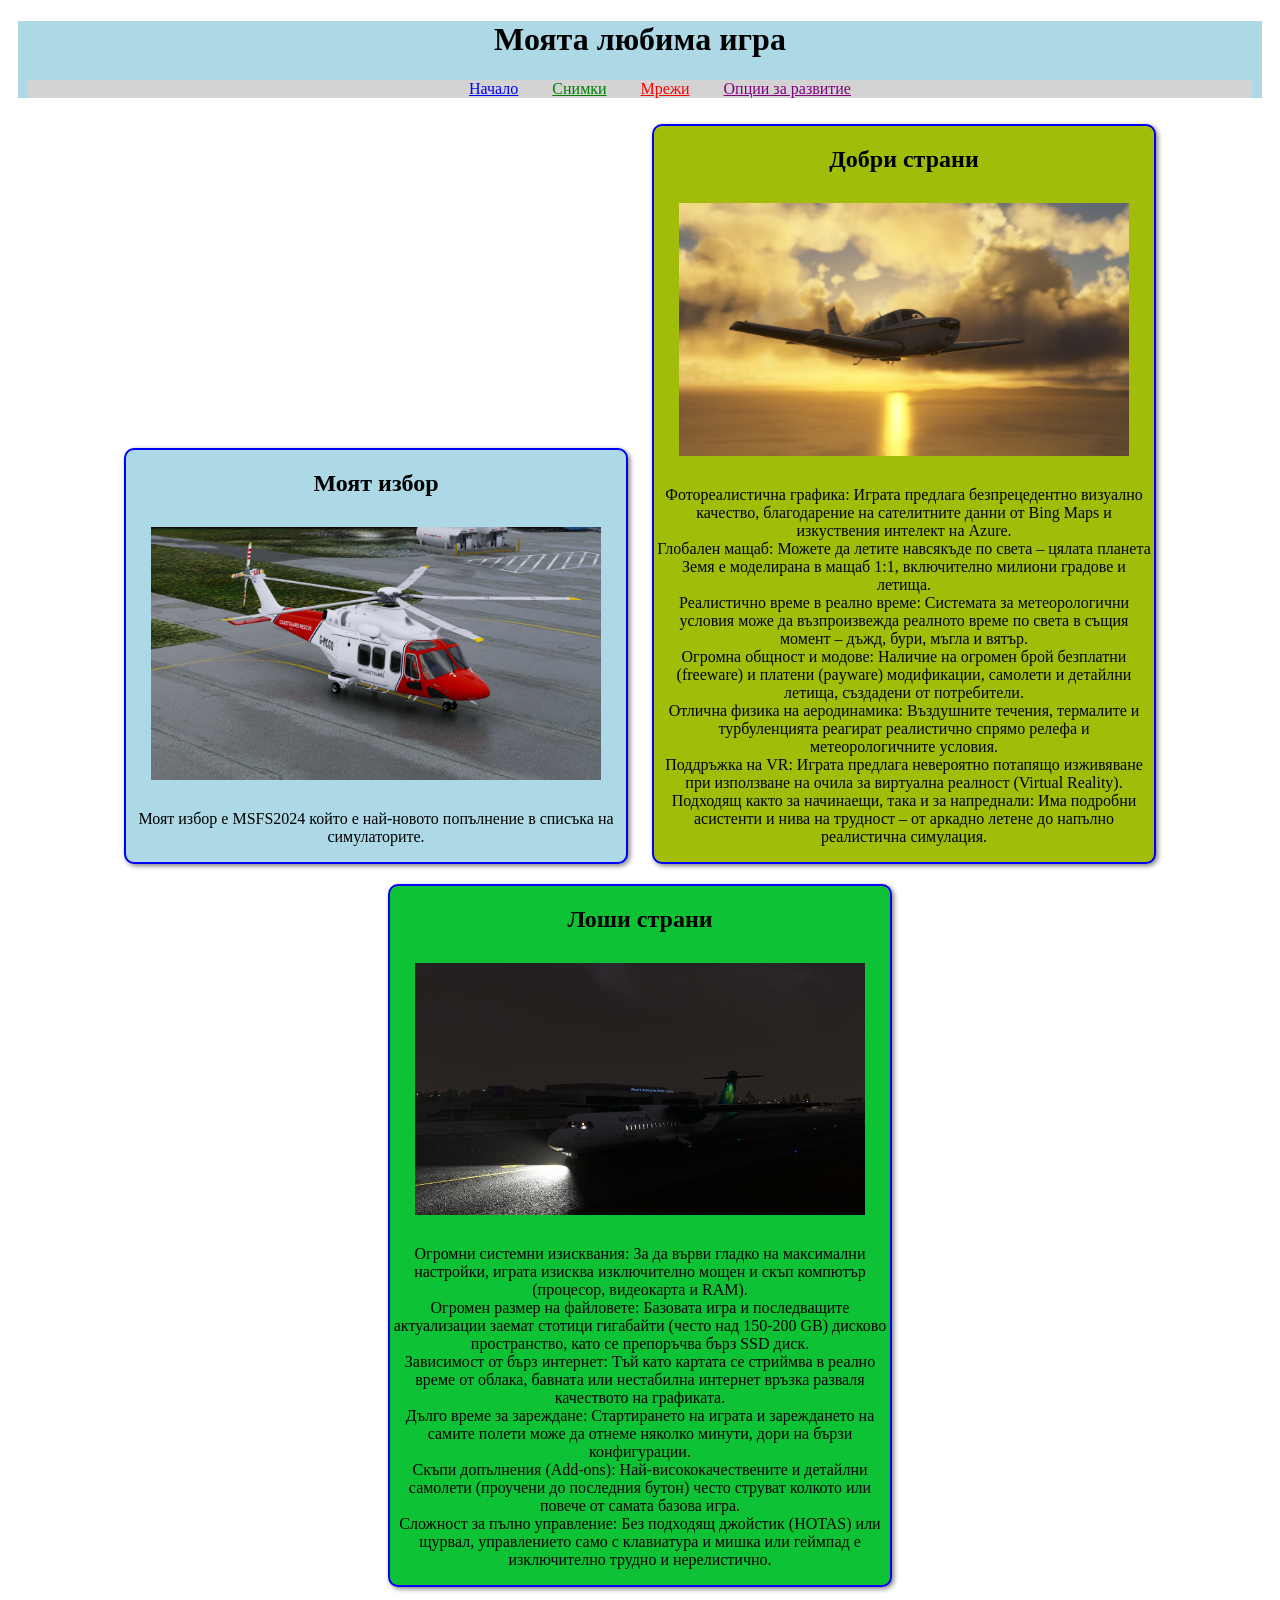
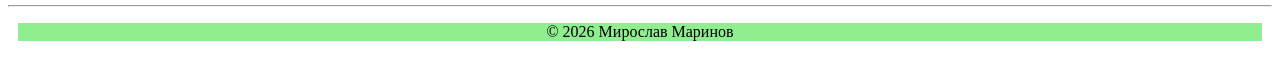
<file: index.html>
<!DOCTYPE html>
<html lang="en">
<head>
    <meta charset="UTF-8">
    <meta name="viewport" content="width=device-width, initial-scale=1.0">
    <title>Любима игра</title>
    <link rel="icon" type="image/x-icon" href="img/4.jpg">
    <link rel="stylesheet" href="styleindex.css"> 
    <style>
        section {
    text-align: center;
        }
        footer {
    text-align: center;
}
    </style>
</head>
<body>
    <header style="background:lightblue; margin:10px;">
        <h1 style="text-align: center;">Моята любима игра</h1>
        <nav style="background:lightgray; margin:10px;">
            <ul>
                <li>
                    <a href="index.html" style="color:blue;">Начало</a>
                </li>
                <li>
                    <a href="page2.html" style="color:green;">Снимки</a>
                </li>
                <li>
                    <a href="page3.html" style="color:red;">Мрежи</a>
                </li>
                <li>
                    <a href="page4.html" style="color:purple;">Опции за развитие</a>
                </li>
            </ul>
        </nav>
    </header>

    <section>
        <div class="div1">
            <h1>Моят избор</h1>
            <img src="img/heli1.png" style=" width: 450px;
    height: auto;
    margin: 10px;
    display:inline-block;" class="img1" src="[data-uri]">
            <p>Моят избор е MSFS2024 който е най-новото попълнение в списъка на симулаторите.</p>
        </div>
        <div class="div2">
            <h1>Добри страни</h1>
            <img src="img/plane1g.png" style=" width: 450px;
    height: auto;
    margin: 10px;
    display:inline-block;" alt="plane1g" class="img2">
            <p>Фотореалистична графика: Играта предлага безпрецедентно визуално качество, благодарение на сателитните данни от Bing Maps и изкуствения интелект на Azure.
                <br>
               Глобален мащаб: Можете да летите навсякъде по света – цялата планета Земя е моделирана в мащаб 1:1, включително милиони градове и летища.
                <br>
               Реалистично време в реално време: Системата за метеорологични условия може да възпроизвежда реалното време по света в същия момент – дъжд, бури, мъгла и вятър.
                <br>
               Огромна общност и модове: Наличие на огромен брой безплатни (freeware) и платени (payware) модификации, самолети и детайлни летища, създадени от потребители.
                <br>
               Отлична физика на аеродинамика: Въздушните течения, термалите и турбуленцията реагират реалистично спрямо релефа и метеорологичните условия.
                <br>
               Поддръжка на VR: Играта предлага невероятно потапящо изживяване при използване на очила за виртуална реалност (Virtual Reality).
                <br>
               Подходящ както за начинаещи, така и за напреднали: Има подробни асистенти и нива на трудност – от аркадно летене до напълно реалистична симулация.</p>
        </div>
        <div  style=" width: 500px;
    height: auto;
    margin: 10px;
    display:inline-block;" class="div3">
            <h1>Лоши страни</h1>
            <img src="img/atr.png" alt="plane1b" class="img3" style=" width: 450px;
    height: auto;
    margin: 10px;
    display:inline-block;">
            <p>Огромни системни изисквания: За да върви гладко на максимални настройки, играта изисква изключително мощен и скъп компютър (процесор, видеокарта и RAM). <br> Огромен размер на файловете: Базовата игра и последващите актуализации заемат стотици гигабайти (често над 150-200 GB) дисково пространство, като се препоръчва бърз SSD диск.
                <br>
               Зависимост от бърз интернет: Тъй като картата се стриймва в реално време от облака, бавната или нестабилна интернет връзка разваля качеството на графиката.
                <br>
               Дълго време за зареждане: Стартирането на играта и зареждането на самите полети може да отнеме няколко минути, дори на бързи конфигурации.
                <br>
               Скъпи допълнения (Add-ons): Най-висококачествените и детайлни самолети (проучени до последния бутон) често струват колкото или повече от самата базова игра.
                <br>
               Сложност за пълно управление: Без подходящ джойстик (HOTAS) или щурвал, управлението само с клавиатура и мишка или геймпад е изключително трудно и нерелистично.
            </p>
        </div>
    </section>
    <hr>
    <footer style="background:lightgreen; margin:10px;">
    <p>© 2026 Мирослав Маринов</p>
    </footer>
</body>
</html>
</file>
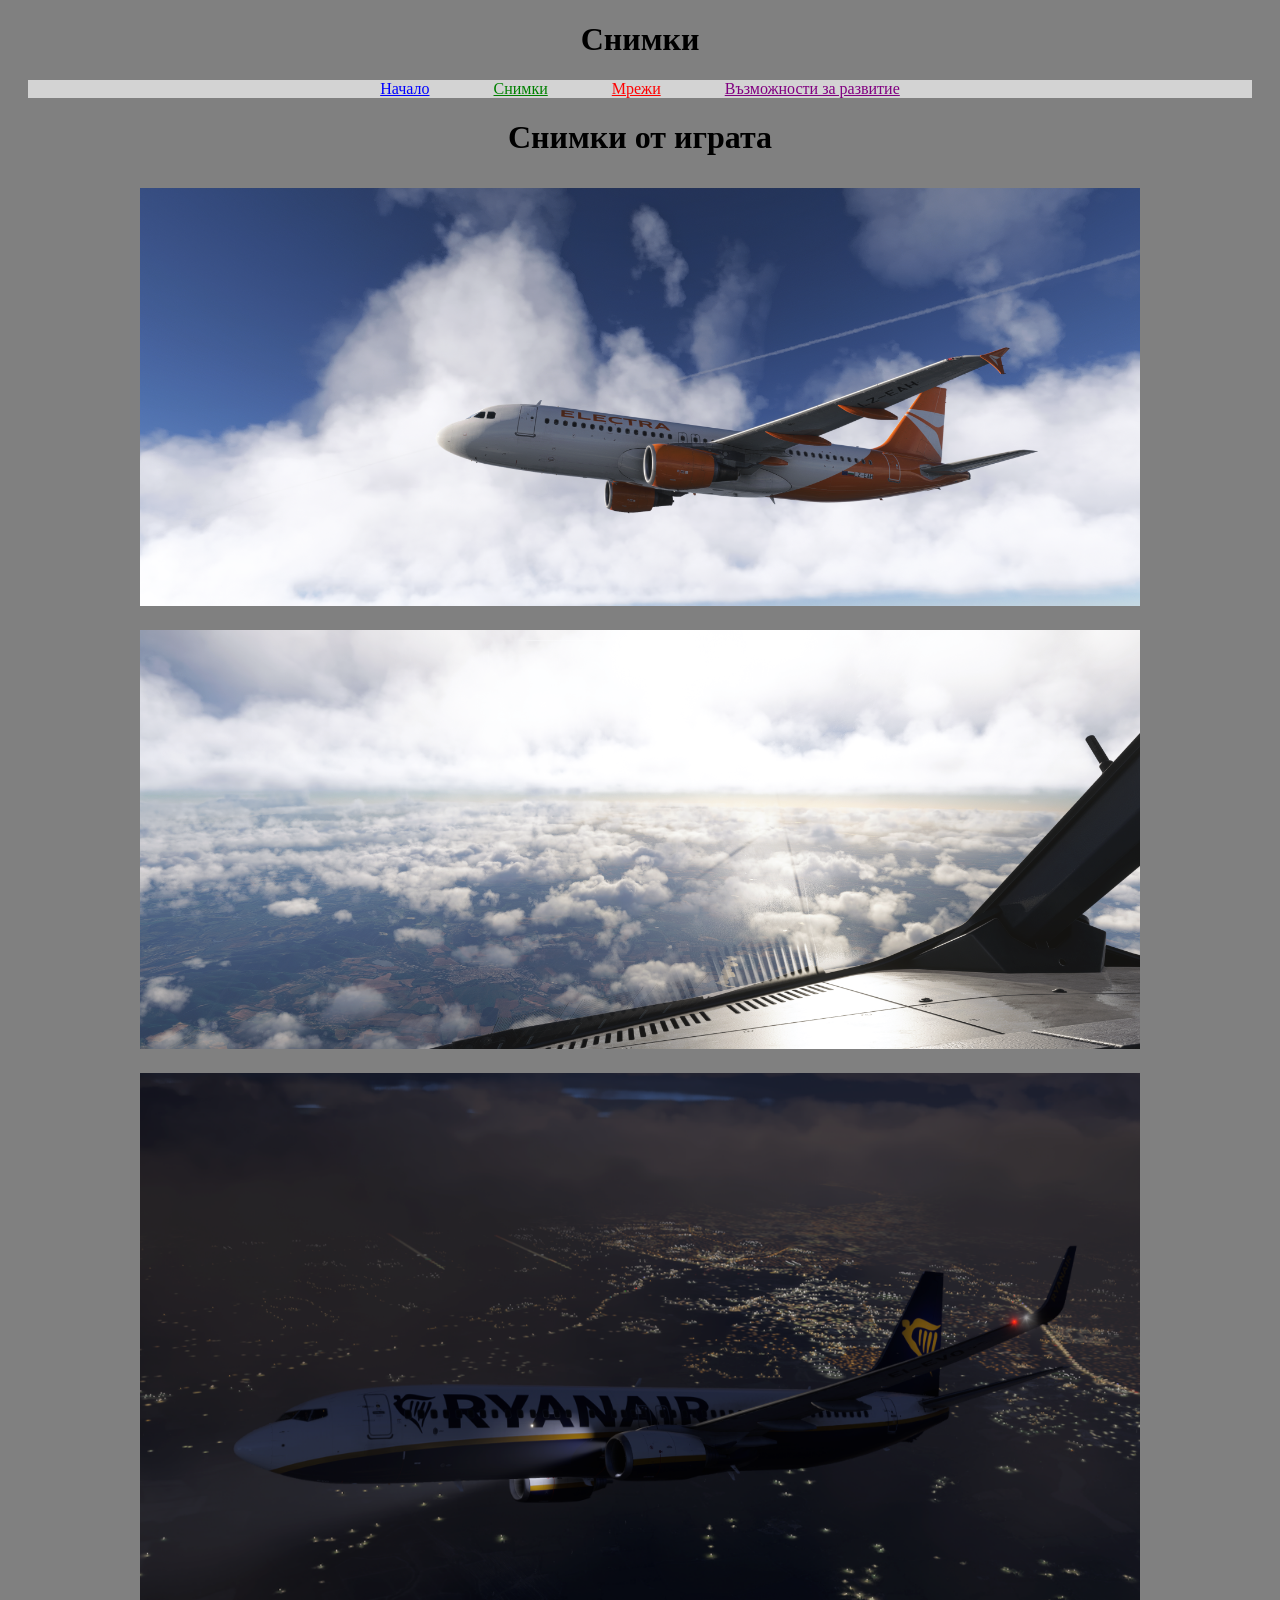
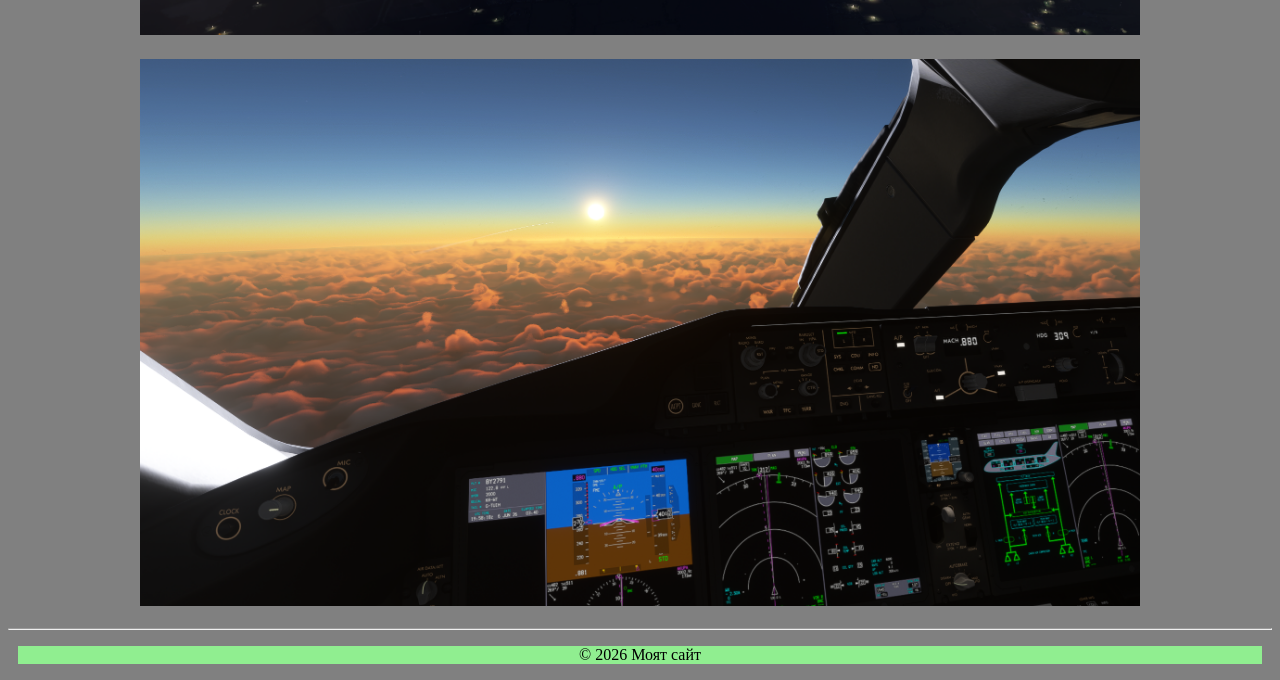
<file: page2.html>
<!DOCTYPE html>
<html lang="en">
<head>
    <meta charset="UTF-8">
    <meta name="viewport" content="width=device-width, initial-scale=1.0">
    <title>Снимки</title>
    <link rel="icon" type="image/x-icon" href="img/4.jpg">
    <link rel="stylesheet" href="style2.css">
    <style>
        div {
            text-align: center;
        }
        section {
            text-align: center;
        }
        footer {
            text-align: center;
            }
    </style> 
</head>
<body style="background:grey;">
    <header style="margin:10px;">
        <h1 style="text-align: center;">Снимки</h1>
        <nav style="background:lightgray; margin:10px;">
            <ul style="text-align: center; list-style-type:none; padding:0;">
                <li>
                    <a href="index.html" style="color:blue;     display: inline;margin:15px">Начало</a>
                </li>
                <li>
                    <a href="page2.html" style="color:green;    display: inline;margin:15px">Снимки</a>
                </li>
                <li>
                    <a href="page3.html" style="color:red;    display: inline;margin:15px">Мрежи</a>
                </li>
                <li>
                    <a href="page4.html" style="color:purple;    display: inline; margin:15px">Възможности за развитие</a>
                </li>
            </ul>
        </nav>
    </header>

    <h1 style="text-align: center;">
        Снимки от играта
    </h1>
   <section style="text-align: center;">
        <div>
            <img src="img/Electra1.png" class="img1" alt="Electra1">
        </div>

        <div><img src="img/electra2.png" class="img2" alt="Electra2"></div>

        <img src="img/ryr.png" class="img3" alt="RYR">
        <img src="img/cockpit.png" class="img4" alt="Cockpit">
    </section>
    <hr>
    <footer style="background:lightgreen; margin:10px; text-align: center;">
    <p>© 2026 Моят сайт</p>
    </footer>
</body>
</html>
</file>
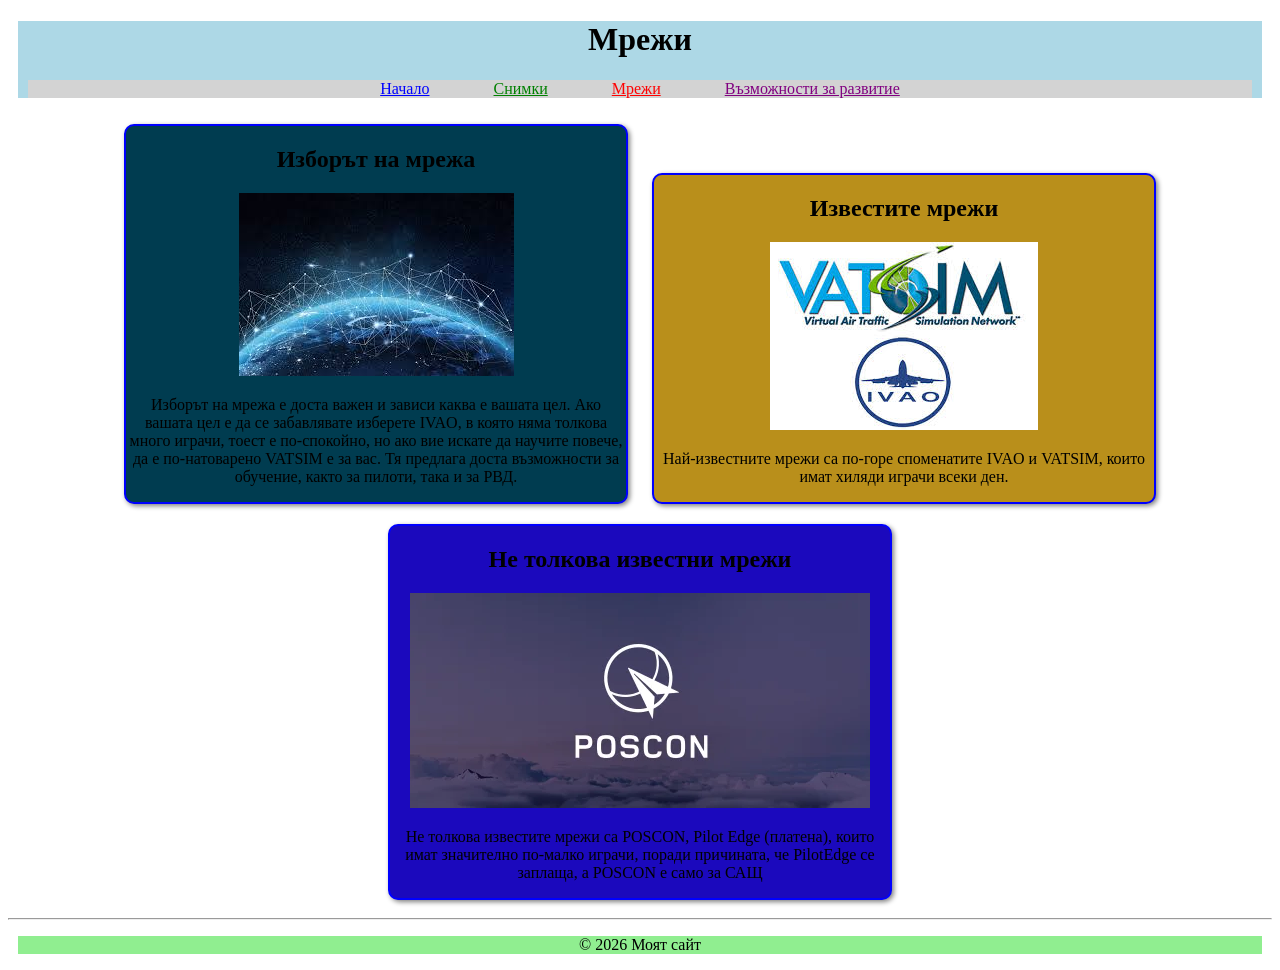
<file: page3.html>
<!DOCTYPE html>
<html lang="en">
<head>
    <meta charset="UTF-8">
    <meta name="viewport" content="width=device-width, initial-scale=1.0">
    <title>Мрежи</title>
    <link rel="icon" type="image/x-icon" href="img/4.jpg">
    <link rel="stylesheet" href="style3.css">
    <style>
        div {
            text-align: center;
        }
        footer {
    text-align: center;
            }
    </style> 
</head>
<body>
        <header style="background:lightblue; margin:10px;">
        <h1 style="text-align: center;">Мрежи</h1>
        <nav style="background:lightgray; margin:10px;">
            <ul style="text-align: center; list-style-type:none; padding:0;">
                <li>
                    <a href="index.html" style="color:blue;     display: inline;margin:15px">Начало</a>
                </li>
                <li>
                    <a href="page2.html" style="color:green;    display: inline;margin:15px">Снимки</a>
                </li>
                <li>
                    <a href="page3.html" style="color:red;    display: inline;margin:15px">Мрежи</a>
                </li>
                <li>
                    <a href="page4.html" style="color:purple;    display: inline; margin:15px">Възможности за развитие</a>
                </li>
            </ul>
        </nav>
    </header>

    <section style="text-align: center;">
        <div class="div1">
            <h1>Изборът на мрежа</h1>
            <img src="img/download (3).jpg" syle="width:450px; height:auto;">
            <p>Изборът на мрежа е доста важен и зависи каква е вашата цел. Ако вашата цел е да се забавлявате изберете IVAO, в която няма толкова много играчи, тоест е по-спокойно, но ако вие искате да научите повече, да е по-натоварено VATSIМ е за вас. Тя предлага доста възможности за обучение, както за пилоти, така и за РВД.</p>
        </div>
        <div class="div2">
            <h1>Известите мрежи</h1>
            <img src="img/download (2).jpg" syle="width:450px; height:auto;">
            <p>Най-известните мрежи са по-горе споменатите IVAO и VATSIM, които имат хиляди играчи всеки ден. </p>
        </div>
        <div class="div3">
            <h1>Не толкова известни мрежи</h1>
            <img src="img/store_capsule_header.png.152467e475b074ca1d0c092c7a9ff478.webp" syle="width:450px; height:auto;">
            <p>Не толкова известите мрежи са POSCON, Pilot Edgе (платена), които имат значително по-малко играчи, поради причината, че PilotEdge се заплаща, а POSCON е само за САЩ </p>
        </div>
    </section>
    <hr>    
    <footer style="background:lightgreen; margin:10px; text-align: center;">
    <p>© 2026 Моят сайт</p>
    </footer>
</body>
</html>
</file>
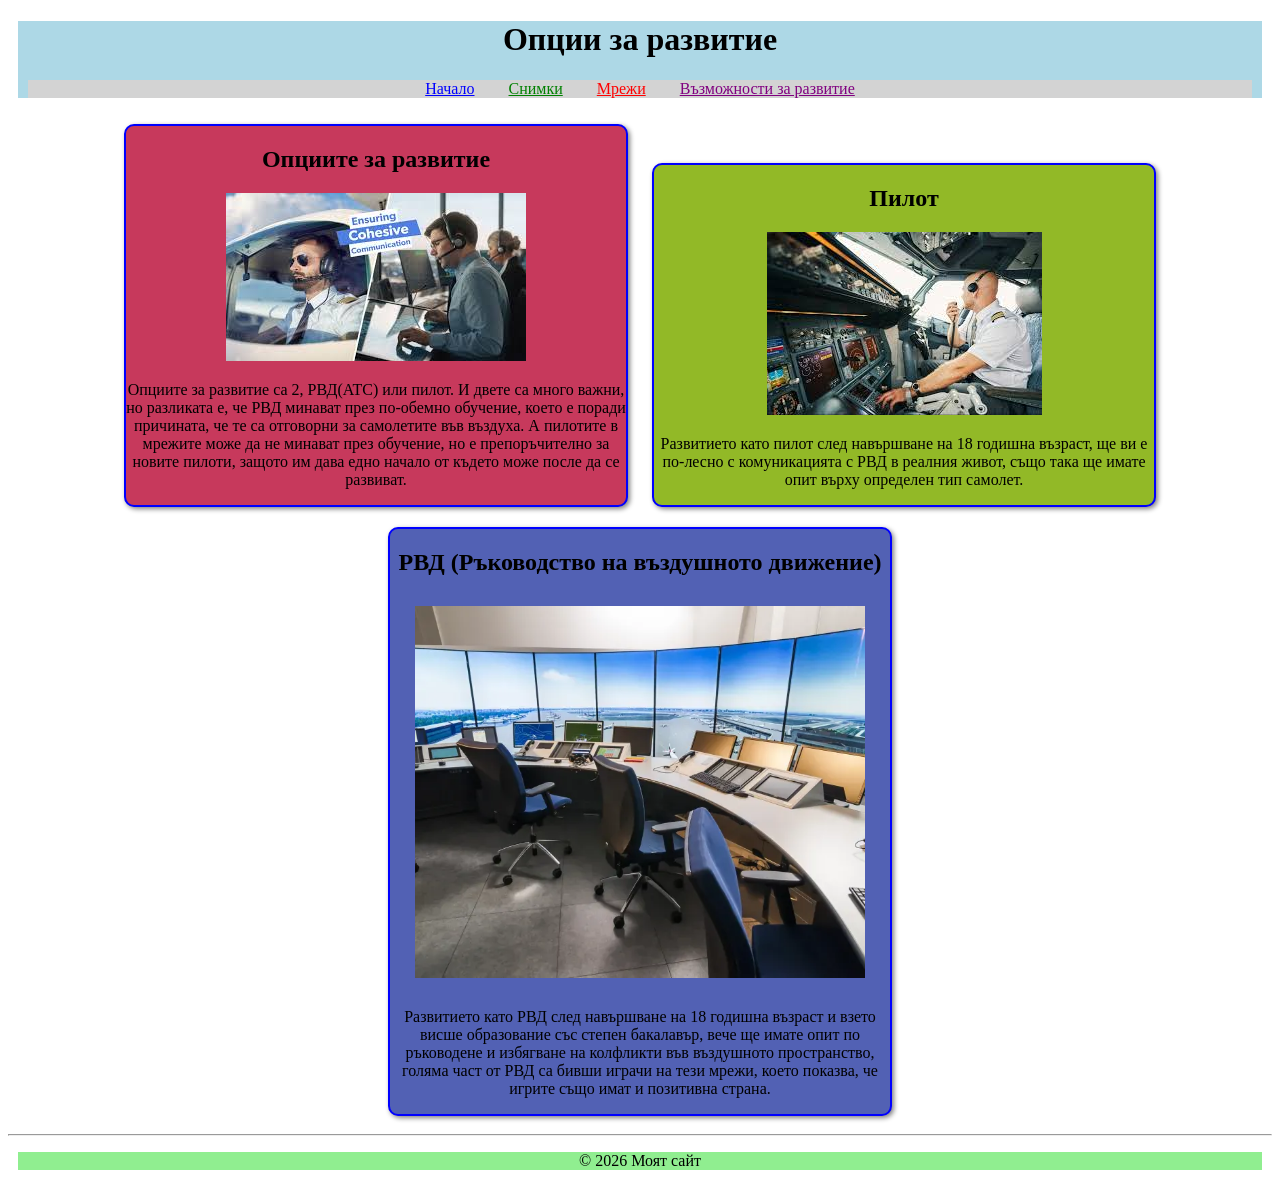
<file: page4.html>
<!DOCTYPE html>
<html lang="en">
<head>
    <meta charset="UTF-8">
    <meta name="viewport" content="width=device-width, initial-scale=1.0">
    <title>Опция за развитие</title>
    <link rel="icon" type="image/x-icon" href="img/4.jpg">
    <link rel="stylesheet" href="style4.css">
        <style>
        div {
            text-align: center;
        }
        footer {
    text-align: center;
        }
    </style> 

</head>
<body>
    <header style="background:lightblue; margin:10px;">
        <h1 style="text-align: center;">Опции за развитие</h1>
        <nav style="background:lightgray; margin:10px;">
            <ul style="text-align: center; list-style-type:none; padding:0;">
                <li style="display: inline; margin: 15px;">
                    <a href="index.html" style="color:blue; ">Начало</a>
                </li>
                <li style="display: inline; margin: 15px;">
                    <a href="page2.html" style="color:green; ">Снимки</a>
                </li>
                <li style="display: inline; margin: 15px;">
                    <a href="page3.html" style="color:red; ">Мрежи</a>
                </li>
                <li style="display: inline; margin: 15px;">
                    <a href="page4.html" style="color:purple; ">Възможности за развитие</a>
                </li>
            </ul>
        </nav>
    </header>

    <section style="text-align: center;">
        <div class="div1" style="    background:rgb(199, 57, 92); 
    margin:10px; 
    width: 500px; 
    display: inline-block; 
    border: 2px solid blue; 
    border-radius: 10px; 
    box-shadow: 2px 2px 5px gray;">
            <h1>
                Опциите за развитие
            </h1>
            <img src="img/download (1).jpg" syle="width:450px; height:auto; padding: 10px;">
            <p>
                Опциите за развитие са 2, РВД(ATC) или пилот. И двете са много важни, но разликата е, че РВД минават през по-обемно обучение, което е поради причината, че те са отговорни за самолетите във въздуха. А пилотите в мрежите може да не минават през обучение, но е препоръчително за новите пилоти, защото им дава едно начало от където може после да се развиват.
            </p>
        </div>
        <div class="div2" style="    background:rgb(146, 185, 39); 
    margin:10px; 
    width: 500px; 
    display: inline-block; 
    border: 2px solid blue; 
    border-radius: 10px; 
    box-shadow: 2px 2px 5px gray;">
            <h1>
                Пилот
            </h1>
            <img src="img/download.jpg" syle="width:450px; height:auto; padding: 10px;">
            <p>
                Развитието като пилот след навършване на 18 годишна възраст, ще ви е по-лесно с комуникацията с РВД в реалния живот, също така ще имате опит върху определен тип самолет.
            </p>
        </div>
        <div class="div3" style="background:rgb(82, 97, 180); 
    margin:10px; 
    width: 500px; 
    display: inline-block; 
    border: 2px solid blue; 
    border-radius: 10px; 
    box-shadow: 2px 2px 5px gray;">
            <h1>
                РВД (Ръководство на въздушното движение)
            </h1>
            <img src="img/bulatsa 5.jpg.webp" style="width: 450px; padding: 10px;">
            <p>
                Развитието като РВД след навършване на 18 годишна възраст и взето висше образование със степен бакалавър, вече ще имате опит по ръководене и избягване на колфликти във въздушното пространство, голяма част от РВД са бивши играчи на тези мрежи, което показва, че игрите също имат и позитивна страна.
            </p>
        </div>
    </section>
    <hr>
    <footer style="background:lightgreen; margin:10px; text-align: center;">
        <p>© 2026 Моят сайт</p>
    </footer>
</body>
</html>
</file>
<file: styleindex.css>
li {
    display: inline;
    margin: 15px;

}
header {
    background:lightblue; margin:10px;
}
footer {
    text-align: center;
}
ul {
    text-align: center;
}
section {
    text-align: center;
}
.divnav1 {
    background: blue; margin: 10px;
}
.div1 {
    background:lightblue; 
    margin:10px; 
    width: 500px; 
    display: inline-block; 
    border: 2px solid blue; 
    border-radius: 10px; 
    box-shadow: 2px 2px 5px gray;
    text-align: center;
}
.div2 {
    background:rgb(162, 189, 9); 
    margin:10px; 
    width: 500px; 
    display: inline-block; 
    border: 2px solid blue; 
    border-radius: 10px; 
    box-shadow: 2px 2px 5px gray;
}
.div3 {
    background:rgb(13, 194, 52); 
    margin:10px; 
    width: 500px; 
    display: inline-block; 
    border: 2px solid blue; 
    border-radius: 10px; 
    box-shadow: 2px 2px 5px gray;
}
.img1 {
    width: 150px;
    height: auto;
    margin: 10px;
    display:inline-block;
}
.img2 {
    width: 1000px;
    height: auto;
    margin: 10px;
    display:inline-block;
}
.img3 {
    width: 1000px;
    height: auto;
    margin: 10px;
    display:inline-block;
}
.img4 {
    width: 1000px;
    height: auto;
    margin: 10px;
    display:inline-block;
}
</file>
<file: style2.css>
li {
    text-align: center;
    display: inline;
    margin: 15px;

}
header {
    background:grey; margin:10px;
}
ul {
    text-align: center;
}

.img1 {
    width: 1000px;
    height: auto;
    margin: 10px;
    display:inline-block;
}
.img2 {
    width: 1000px;
    height: auto;
    margin: 10px;
    display:inline-block;
}
.img3 {
    width: 1000px;
    height: auto;
    margin: 10px;
    display:inline-block;
}
.img4 {
    width: 1000px;
    height: auto;
    margin: 10px;
    display:inline-block;
}
</file>
<file: style3.css>
li {
    text-align: center;
    display: inline;
    margin: 15px;

}
header {
    background:grey; margin:10px;
}
ul {
    text-align: center;
}

.img1 {
    width: 1000px;
    height: auto;
    margin: 10px;
    display:inline-block;
}
.img2 {
    width: 1000px;
    height: auto;
    margin: 10px;
    display:inline-block;
}
.img3 {
    width: 1000px;
    height: auto;
    margin: 10px;
    display:inline-block;
}
.img4 {
    width: 1000px;
    height: auto;
    margin: 10px;
    display:inline-block;
}
.div1 {
    background:rgb(0, 60, 80); 
    margin:10px; 
    width: 500px; 
    display: inline-block; 
    border: 2px solid blue; 
    border-radius: 10px; 
    box-shadow: 2px 2px 5px gray;
}
.div2 {
    background:rgb(185, 143, 27); 
    margin:10px; 
    width: 500px; 
    display: inline-block; 
    border: 2px solid blue; 
    border-radius: 10px; 
    box-shadow: 2px 2px 5px gray;
}
.div3 {
    background:rgb(27, 9, 189); 
    margin:10px; 
    width: 500px; 
    display: inline-block; 
    border: 2px solid blue; 
    border-radius: 10px; 
    box-shadow: 2px 2px 5px gray;
}
</file>
<file: style4.css>
li {
    text-align: center;
    display: inline;
    margin: 15px;

}
header {
    background:grey; margin:10px;
}
ul {
    text-align: center;
}

.img1 {
    width: 1000px;
    height: auto;
    margin: 10px;
    display:inline-block;
}
.img2 {
    width: 1000px;
    height: auto;
    margin: 10px;
    display:inline-block;
}
.img3 {
    width: 1000px;
    height: auto;
    margin: 10px;
    display:inline-block;
}
.img4 {
    width: 1000px;
    height: auto;
    margin: 10px;
    display:inline-block;
}
.div1 {
    background:lightblue; 
    margin:10px; 
    width: 500px; 
    display: inline-block; 
    border: 2px solid blue; 
    border-radius: 10px; 
    box-shadow: 2px 2px 5px gray;
}
.div2 {
    background:rgb(162, 189, 9); 
    margin:10px; 
    width: 500px; 
    display: inline-block; 
    border: 2px solid rgb(160, 46, 46); 
    border-radius: 10px; 
    box-shadow: 2px 2px 5px gray;
}
.div3 {
    background:rgb(162, 189, 9); 
    margin:10px; 
    width: 500px; 
    display: inline-block; 
    border: 2px solid rgb(219, 43, 96); 
    border-radius: 10px; 
    box-shadow: 2px 2px 5px gray;
}
</file>
